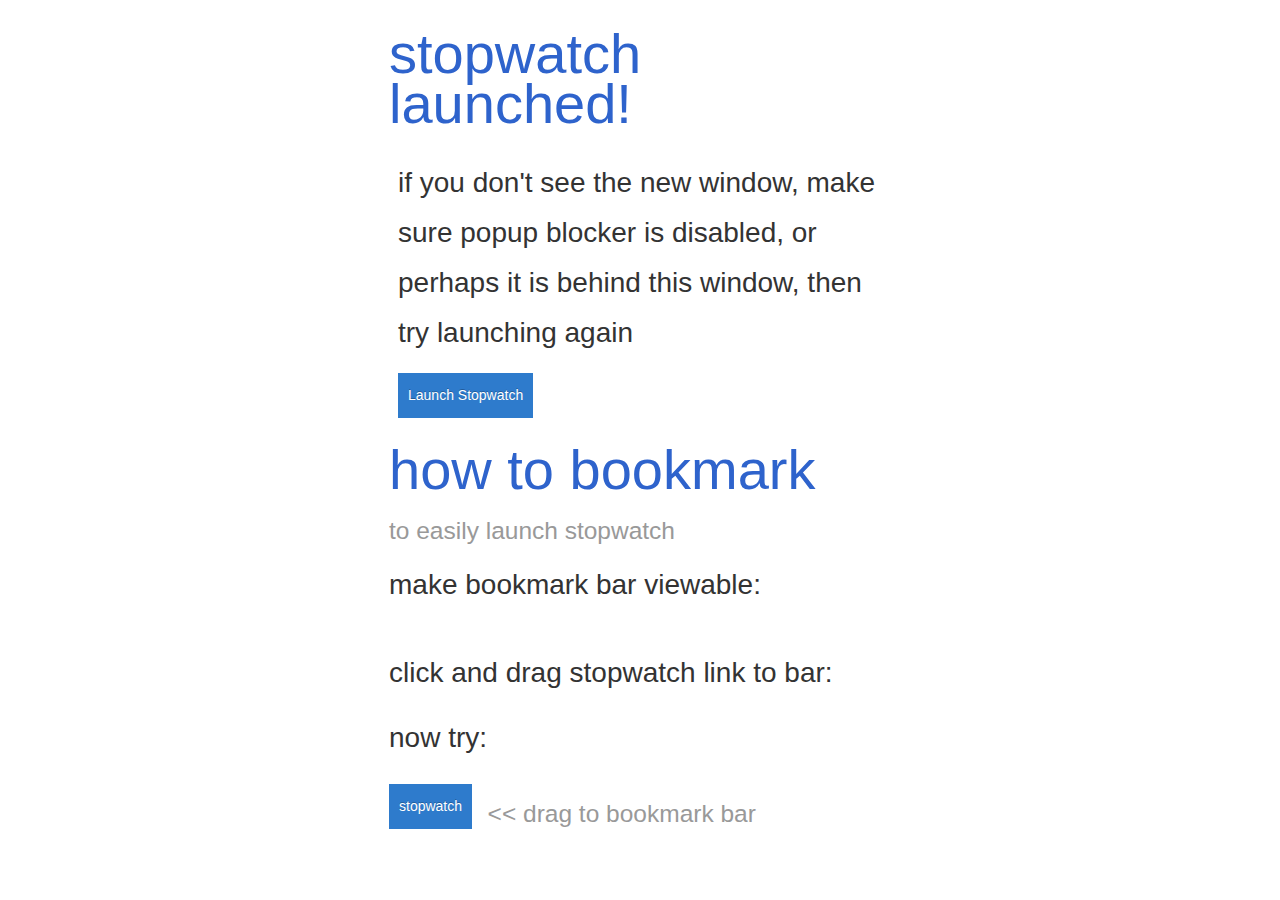
<file: stopwatch/index.html>
<!DOCTYPE html>
<html>
<head><title>Stopwatch</title>
    <link rel="stylesheet" type="text/css" href="core/css/metro-bootstrap.min.css">
    <link rel="shortcut icon" type="image/png" href="icons/timer32x32.png">
    <style> .instr {
        display: none;
    } </style>
    <script type="text/javascript" src="lib/ATBookmarkApp.js"></script>
    <script type="text/javascript" src="core/docs/jquery-1.8.0.min.js"></script>
    <script type="text/javascript" src="launch.js"></script>
</head>
<body>
<div style="width: 550px; max-width: 550px; margin-left:auto; margin-right:auto;">
    <div class="well-large chrome instr" style="text-align:center;"></div>
    <div class="well-large ie6 instr"><h2>Sorry, This browser is not supported.</h2></div>
    <div class="well-large" id="message"><h1 style="color:#2e63cc;">Stopwatch Launched!</h1>

        <div class="well-small"><h3>If you don't see the new window, make sure popup blocker is disabled, or perhaps it
            is behind this window, Then try launching again</h3>

            <p> <a class='btn btn-primary bookmark' href="">Launch Stopwatch</a></p>

            <div class="well-small chrome instr"><p>For how to manage pop-up settings in Chrome, have a look at <a
                    href="http://www.google.com/support/chrome/bin/answer.py?hl=en&amp;answer=95472"
                    title="disable pop-ups in Chrome" target="_blank">Google's support documentation</a>.</p></div>
            <div class="well-small firefox instr"><p>Mozilla's support pages show you how to <a
                    href="http://support.mozilla.com/en-US/kb/Pop-up+blocker" title="disable pop-ups in Firefox"
                    rel="external" target="_blank">manage pop-up blocker settings in Firefox</a>.</p></div>
            <div class="well-small ie instr"><p><a
                    href="http://windows.microsoft.com/en-us/Windows-vista/Internet-Explorer-Pop-up-Blocker-frequently-asked-questions"
                    rel="external" title="pop ups in IE" target="_blank">Microsoft's FAQ</a> shows you how to turn
                Internet Explorer's pop-up blocker on and off.</p></div>
            <div class="well-small safari instr"><p>Safari's pop-up blocker doesn't block pop-ups from opening if you've
                clicked on a button, so please <a href="#" title="Launch Stopwatch" onclick="open();">launch stopwatch
                    manually.</a></p></div>
        </div>
        <h1 style="color:#2e63cc;">How to bookmark<br>
            <small>to easily launch stopwatch</small>
        </h1>
        <h3>make bookmark bar viewable:</h3>

            <div class="well-small">
                <div class="well-large chrome instr"><p><strong>CTRL + SHIFT + B</strong></p></div>
                <div class="well-large firefox instr"><img src="icons/ffbookmark.png"/></div>
                <div class="well-large ie instr"><p><strong>ALT + V</strong></p> <img src="icons/iebookmark.png"/></div>
                <div class="well-large safari instr"><p><strong>COMMAND + SHIFT + B</strong></p></div>
            </div>
            <h3>Click and drag Stopwatch link to bar:</h3>

            <div class="well-large chrome instr"><img src="icons/chdrag.png"/></div>
            <div class="well-large firefox instr"><img src="icons/ffdrag.png"/></div>
            <div class="well-large ie instr"><img src="icons/iedrag.png"/></div>
            <div class="well-large safari instr"><img src="icons/sfdrag.png"/></div>
            <h3>Now try:</h3>

            <h1><a class='btn btn-primary bookmark'
                   href="">Stopwatch</a>
                <small> << Drag to Bookmark Bar</small>
            </h1>
    </div>
</div>
</body>
</html>
</file>
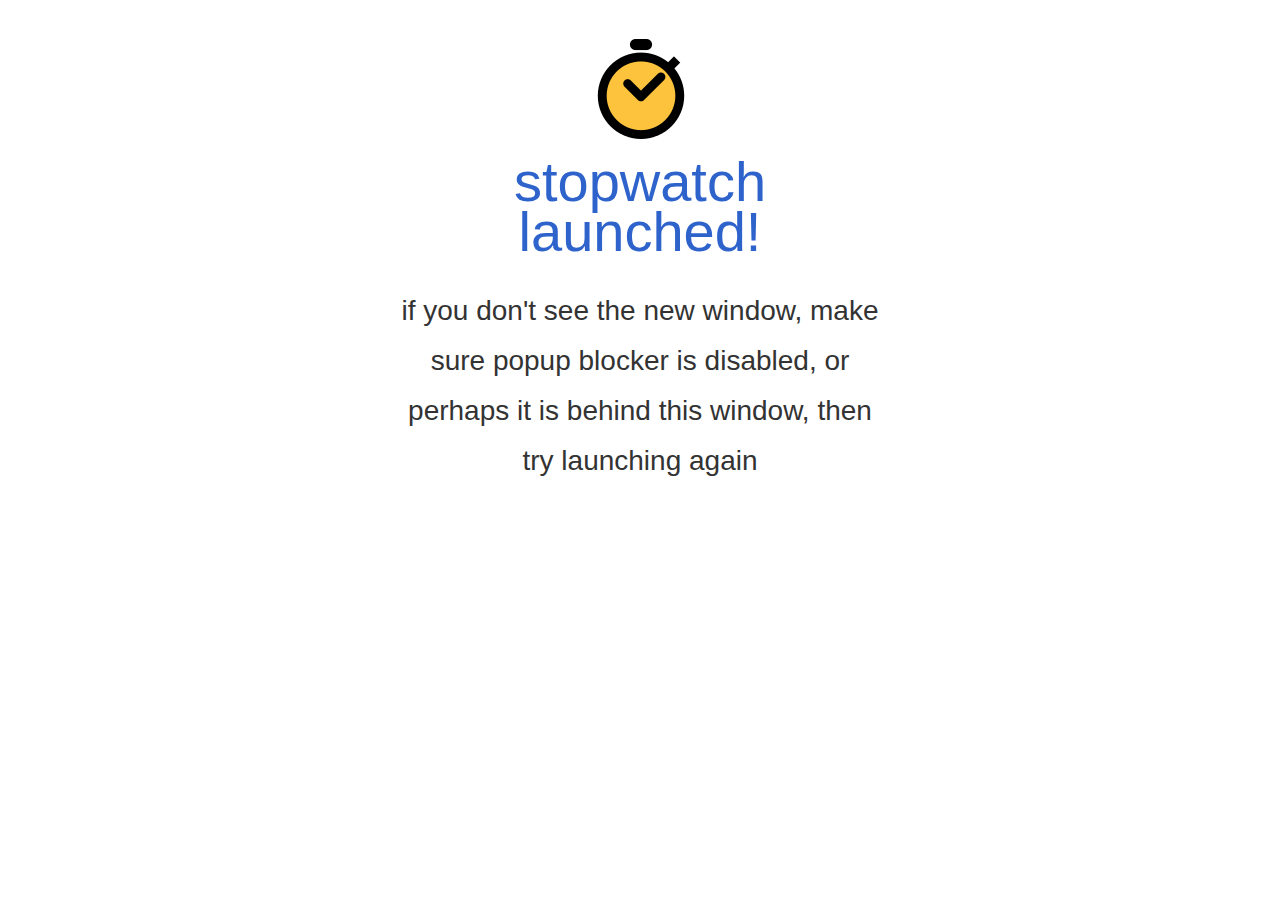
<file: stopwatch/oauth.html>
<!DOCTYPE html>
<html lang="en">

<head>
  <meta charset="utf-8" />
  <title>Adobe Workfront - Stopwatch OAuth2</title>
  <link rel="stylesheet" type="text/css" href="core/css/metro-bootstrap.min.css">
  <link rel="shortcut icon" type="image/png" href="icons/timer32x32.png">
  <script type="text/javascript" src="core/docs/jquery-1.8.0.min.js"></script>
  <script type="text/javascript" src="lib/crypto-js.js"></script>
  <script>
      const REFRESH_TOKEN_KEY = "REFRESH_TOKEN_KEY";
      const ACCESS_TOKEN_KEY = "ACCESS_TOKEN_KEY";
      const CODE_KEY = "CODE_KEY";
      const DOMAIN_KEY = "DOMAIN_KEY";
      const LANE_KEY = "LANE_KEY";
      const tokenEndpoint = "integrations/oauth2/api/v1/token";
      const revokeEndpoint = "integrations/oauth2/api/v1/revoke";

      // Utility function to get cookie prefix
      function getCookiePrefix() {
          return localStorage.getItem("cookie_prefix");
      }

      // Setup local storage for OAuth
      function setCookie(cname, cvalue) {
          localStorage.setItem(`${getCookiePrefix()}_oauth_${cname}`, cvalue);
      }

      function getCookie(cname) {
          return localStorage.getItem(`${getCookiePrefix()}_oauth_${cname}`);
      }

      function deleteCookie(cname) {
          if (getCookie(cname)) {
              localStorage.removeItem(`${getCookiePrefix()}_oauth_${cname}`);
          }
      }

      // Encryption and Decryption functions
      function encrypt(text, key) {
          return CryptoJS.AES.encrypt(text, key).toString();
      }

      function decrypt(cipherText, key) {
          return CryptoJS.AES.decrypt(cipherText, key).toString(CryptoJS.enc.Utf8);
      }

      // Save initial values from URL params
      const params = new URLSearchParams(document.location.search);
      const host = params.get("h");
      if (host) {
          localStorage.setItem("cookie_prefix", host);
          setCookie('host', host);
      }
      const userID = params.get("u");
      if (userID) {
          setCookie('userID', userID);
      }
      const taskid = params.get("taskid");
      if (taskid) {
          setCookie('taskid', taskid);
      }

      function launch() {
          const encrypted_access_token = getCookie("encrypted_access_token");
          if (encrypted_access_token) {
              sessionID = decrypt(encrypted_access_token, ACCESS_TOKEN_KEY);
              if (!sessionID) {
                  console.log('no session id decrypted');
                  return false;
              }
          } else {
              return false;
          }

          const userID = getCookie('userID');
          const host = getCookie('host');
          const taskid = getCookie('taskid');

          const url = `launch.html?taskid=${taskid}&u=${userID}&d=${host}&sid=${sessionID}`;
          if (window.swpop && window.swpop.opener) {
              window.swpop.location.href = url;
              window.swpop.focus();
          } else {
              window.swpop = window.open(
                      url,
                      'swpop',
                      'height=600,width=500,left=100,top=100,resizable=yes,scrollbars=no,toolbar=no,menubar=no,location=no,directories=no,status=no'
              );
          }

          return true;
      }

      function getUrl() {
          const url = new URL(window.location.href);
          url.search = '';
          url.hash = '';

          return url.href;
      }

      function getParams() {
          const args = new URLSearchParams(location.search);
          const code = args.get("code");
          const domain = args.get("domain");
          const lane = args.get("lane");

          return { code, domain, lane };
      }

      function setParamsCookie({ code, domain, lane }) {
          setCookie("encrypted_code", encrypt(code, CODE_KEY));
          setCookie("encrypted_domain", encrypt(domain, DOMAIN_KEY));
          setCookie("encrypted_lane", encrypt(lane, LANE_KEY));
      }

      function getParamsCookie() {
          return {
              code: getCookie("encrypted_code") ? decrypt(getCookie("encrypted_code"), CODE_KEY) : '',
              domain: getCookie("encrypted_domain") ? decrypt(getCookie("encrypted_domain"), DOMAIN_KEY) : '',
              lane: getCookie("encrypted_lane") ? decrypt(getCookie("encrypted_lane"), LANE_KEY) : '',
          };
      }

      async function getToken(clientId) {
          console.log('get token');
          const { code, domain, lane } = getParamsCookie();
          try {
              const response = await fetch(
                `https://${domain}.${lane}.workfront.com/${tokenEndpoint}`,
                  {
                      method: "POST",
                              headers: { "Content-Type": "application/json;charset=utf-8" },
                      body: JSON.stringify({
                          client_id: clientId,
                          code_verifier: localStorage.getItem("code_verifier"),
                          grant_type: "authorization_code",
                          redirect_uri: getUrl(),
                          code: code,
                      }),
                  }
              );

              if (response.ok) {
                  const data = await response.json();
                  console.log('getting token ' + data.access_token);

                  setCookie("encrypted_access_token", encrypt(data.access_token, ACCESS_TOKEN_KEY));
                  setCookie("encrypted_refresh_token", encrypt(data.refresh_token, REFRESH_TOKEN_KEY));

                  // Send the token back to the opener window (the main page)
                  window.opener.postMessage({
                      encrypted_access_token: getCookie("encrypted_access_token"),
                      encrypted_refresh_token: getCookie("encrypted_refresh_token"),
                      encrypted_code: getCookie("encrypted_code"),
                      encrypted_lane: getCookie("encrypted_lane"),
                      encrypted_domain: getCookie("encrypted_domain")
                  }, '*');
                  setTimeout(() => { window.close(); }, 100);
              } else if (response.status === 400) {
                  console.log('logged in gt2');
              } else if (response.status === 404) {
                  // Handle 404 Not Found
                  throw new Error('Resource not found');
              } else {
                  // Handle other status codes
                  throw new Error(`HTTP error! Status: ${response.status}`);
              }
          } catch (error) {
              console.error('Fetch error:', error);
          }
      }

      async function refreshToken(clientId) {
          try {
              if (!clientId) {
                  clientId = localStorage.getItem("clientId");
              }
              const { code, domain, lane } = getParamsCookie();
              if (!code) {
                  console.log('no domain, lane, code');
                  return;
              }

              const encrypted_refresh_token = getCookie("encrypted_refresh_token");
              const refresh_token = decrypt(encrypted_refresh_token, REFRESH_TOKEN_KEY);
              if(!refresh_token) {
                  console.log('no refresh token decrypted');
                  return;
              }
              const response = await fetch(
            `https://${domain}.${lane}.workfront.com/${tokenEndpoint}`,
              {
                  method: "POST",
                          headers: { "Content-Type": "application/json;charset=utf-8" },
                  body: JSON.stringify({
                      client_id: clientId,
                      refresh_token: refresh_token,
                      grant_type: "refresh_token",
                      redirect_uri: getUrl(),
                  }),
              }
          );

              const data = await response.json();
              setCookie("encrypted_access_token", encrypt(data.access_token, ACCESS_TOKEN_KEY));
              setCookie("encrypted_refresh_token", encrypt(data.refresh_token, REFRESH_TOKEN_KEY));

              launch();
          } catch (error) {
              console.log(error);
          }
      }

  </script>

  <script>
      // Convert decimal to hex
      function dec2hex(dec) {
          return ("0" + dec.toString(16)).substr(-2);
      }

      // Encode a byte array to a base64url string
      function base64urlencode(a) {
          let str = "";
          const bytes = new Uint8Array(a);
          const len = bytes.byteLength;
          for (let i = 0; i < len; i++) {
              str += String.fromCharCode(bytes[i]);
          }

          return btoa(str)
                  .replace(/\+/g, "-")
                  .replace(/\//g, "_")
                  .replace(/=+$/, "");
      }

      // Generate a random string
      function generateCodeVerifier() {
          const randomWordArray = CryptoJS.lib.WordArray.random(112);
          return randomWordArray.toString(CryptoJS.enc.Base64)
                  .replace(/\+/g, '-')
                  .replace(/\//g, '_')
                  .replace(/=+$/, ''); // Base64-URL encode
      }

      // Generate a code challenge
      async function generateCodeChallenge(v) {
          const sha256Hash = CryptoJS.SHA256(v);
          return CryptoJS.enc.Base64.stringify(sha256Hash)
                  .replace(/\+/g, '-')
                  .replace(/\//g, '_')
                  .replace(/=+$/, ''); // Base64-URL encode
      }

      // Open OAuth window and handle the OAuth process
      function openOAuthWindow(clientId) {
          if (window.OAuthWindow && window.OAuthWindow.opener) {
              window.OAuthWindow.close();
          }
          const oauthWindow = window.open(location.href, 'OAuthWindow', 'width=600,height=740');

          // Handle messages received from the OAuth window
          oauthWindow.addEventListener('message', async function(event) {
              console.log('oauth got message');
              oauthWindow.localStorage.clear();
              oauthWindow.localStorage.setItem('clientId', event.data.clientId);
              const authorizeEndpoint = "https://oauth.my.workfront.com/integrations/oauth2/authorize";
              const codeVerifier = generateCodeVerifier();
              const codeChallenge = await generateCodeChallenge(codeVerifier);
              oauthWindow.localStorage.setItem("code_verifier", codeVerifier);
              oauthWindow.localStorage.setItem("code_challenge", codeChallenge);

              const args = new URLSearchParams({
                  response_type: "code",
                  client_id: clientId,
                  code_challenge_method: "S256",
                  code_challenge: codeChallenge,
                  redirect_uri: getUrl(),
                  search: location.search
              });

              oauthWindow.location = authorizeEndpoint + "?" + args;
          });

          // Send client ID to the OAuth window for local storage
          oauthWindow.onload = function() {
              oauthWindow.postMessage({ clientId: clientId });
          };

          // Handle messages received in the main window
          window.addEventListener('message', function(event) {
              console.log('main got message');
              if (event.data && event.data.encrypted_access_token) {
                  event.source.close();
                  jQuery('#loggedIn').show();
                  setCookie('encrypted_access_token', event.data.encrypted_access_token);
                  setCookie('encrypted_refresh_token', event.data.encrypted_refresh_token);
                  setCookie('encrypted_code', event.data.encrypted_code);
                  setCookie('encrypted_domain', event.data.encrypted_domain);
                  setCookie('encrypted_lane', event.data.encrypted_lane);
                  launch();
              }
          });
      }

  </script>
  <style>
    .instr {
      display: none;
    }
  </style>
</head>

<body>
  <div>
    <div style="width: 550px; max-width: 550px; margin-left:auto; margin-right:auto;">
      <div class="well-large chrome instr" style="text-align:center;"></div>
      <div class="well-large ie6 instr">
        <h2>Sorry, This browser is not supported.</h2>
      </div>
      <div class="well-large" id="message" style="text-align: center">
         <img src="/stopwatch/icons/timer128x128.png">
        <h1 style="color:#2e63cc;">Stopwatch Launched!</h1>
        <div class="well-small">
          <h3>If you don't see the new window, make sure popup blocker is disabled, or perhaps it is behind this window,
            Then try launching again</h3>

          <div class="well-small chrome instr">
            <p>For how to manage pop-up settings in Chrome, have a look at <a
                href="http://www.google.com/support/chrome/bin/answer.py?hl=en&amp;answer=95472"
                title="disable pop-ups in Chrome" target="_blank">Google's support documentation</a>.</p>
          </div>
          <div class="well-small firefox instr">
            <p>Mozilla's support pages show you how to <a href="http://support.mozilla.com/en-US/kb/Pop-up+blocker"
                title="disable pop-ups in Firefox" rel="external" target="_blank">manage pop-up blocker settings in
                Firefox</a>.</p>
          </div>
          <div class="well-small ie instr">
            <p><a
                href="http://windows.microsoft.com/en-us/Windows-vista/Internet-Explorer-Pop-up-Blocker-frequently-asked-questions"
                rel="external" title="pop ups in IE" target="_blank">Microsoft's FAQ</a> shows you how to turn
              Internet Explorer's pop-up blocker on and off.</p>
          </div>
          <div class="well-small safari instr">
            <p>Safari's pop-up blocker doesn't block pop-ups from opening if you've
              clicked on a button, so please <a class='btn btn-primary bookmark' href="#" title="Launch Stopwatch"
                onclick="launch();">launch stopwatch manually.</a></p>
           </div>
            <div id="loggedIn" class='instr'>
                <p><a class='btn btn-primary bookmark' href="#" title="Launch Stopwatch" onclick="launch();">Launch
                    Stopwatch and Start Task</a></p>
                <p><a class='btn btn-secondary bookmark' href="#" title="Refresh Access" onclick="refreshToken();">
                    Refresh access and relaunch</a></p>
            </div>
      </div>
    </div>
  </div>
  <script>
      if (window.opener) {
          jQuery('#message').hide();
          jQuery('body').css('background-color', 'rgb(51, 51, 51)')
      }
      if (location.search) {
          let clientId = params.get("cid");
          if (clientId != null) {
              console.log('set clientId '+ clientId);
              localStorage.setItem("clientId", clientId);
          } else {
              clientId = localStorage.getItem("clientId");
              console.log('get clientId '+ clientId);
          }

          // get oauth params from popup window redirect
          const { code, domain, lane } = getParams();
          if (code) {
              // in oauth popup
              setParamsCookie({ code, domain, lane });
              // get token from oauth
              getToken(clientId);
          } else {
              let encrypted_access_token = getCookie('encrypted_access_token');
              if (!window.opener && (
                  !encrypted_access_token ||
                  !decrypt(encrypted_access_token, ACCESS_TOKEN_KEY)
              )) {
                  openOAuthWindow(clientId);
              } else {
                  // get token from open window and launch new window for stopwatch
                  window.addEventListener('message', function(event) {
                      //if (event.origin !== 'https://oauth.my.workfront.com') {
                      //  return;
                      //}
                      console.log('main got message');
                      if(event.data && event.data.refresh) {
                          console.log('refresh');
                          event.source.close();
                          refreshToken();
                      }
                  });

                  if (launch()) {
                      jQuery('#loggedIn').show();
                  } else if (!window.opener) {
                      openOAuthWindow(clientId);
                  }
              }
          }
      }
    let ua = navigator.userAgent;
    let msie = ua.indexOf("MSIE ");
    if ((typeof window.sidebar == "object") && (typeof window.sidebar.addPanel == "function")) {
      // Gecko
      jQuery('.firefox').show();
    } else if (msie > 0 && typeof window.external == "object") {
      if (9 > parseInt(ua.substring(msie + 5, ua.indexOf(".", msie)))) {
        // IE 6
        jQuery('#message').hide();
        jQuery('.ie6').show();
      } else {
        jQuery('.ie').show();
      }
    } else if (window.opera) {
      jQuery('.opera').show();
    } else if (window.hasOwnProperty('chrome')) {
      jQuery('.chrome').show();
    } else if (ua.indexOf('Safari') != -1 &&
      ua.indexOf('Chrome') == -1) {
      jQuery('.safari').show();
    }
  </script>
  <script>
    /*updatePageState();

    if (location.search) {
      const { code, domain, lane } = getParams();
      if (code && !getCookie("encrypted_access_token")) {
        setParamsCookie({ code, domain, lane })
        getToken();
      }
    }
    document.getElementById("startButton").onclick = async () => {
      login ? login() : console.log('logged in');
    };*/
  </script>
</body>

</html>
</file>
